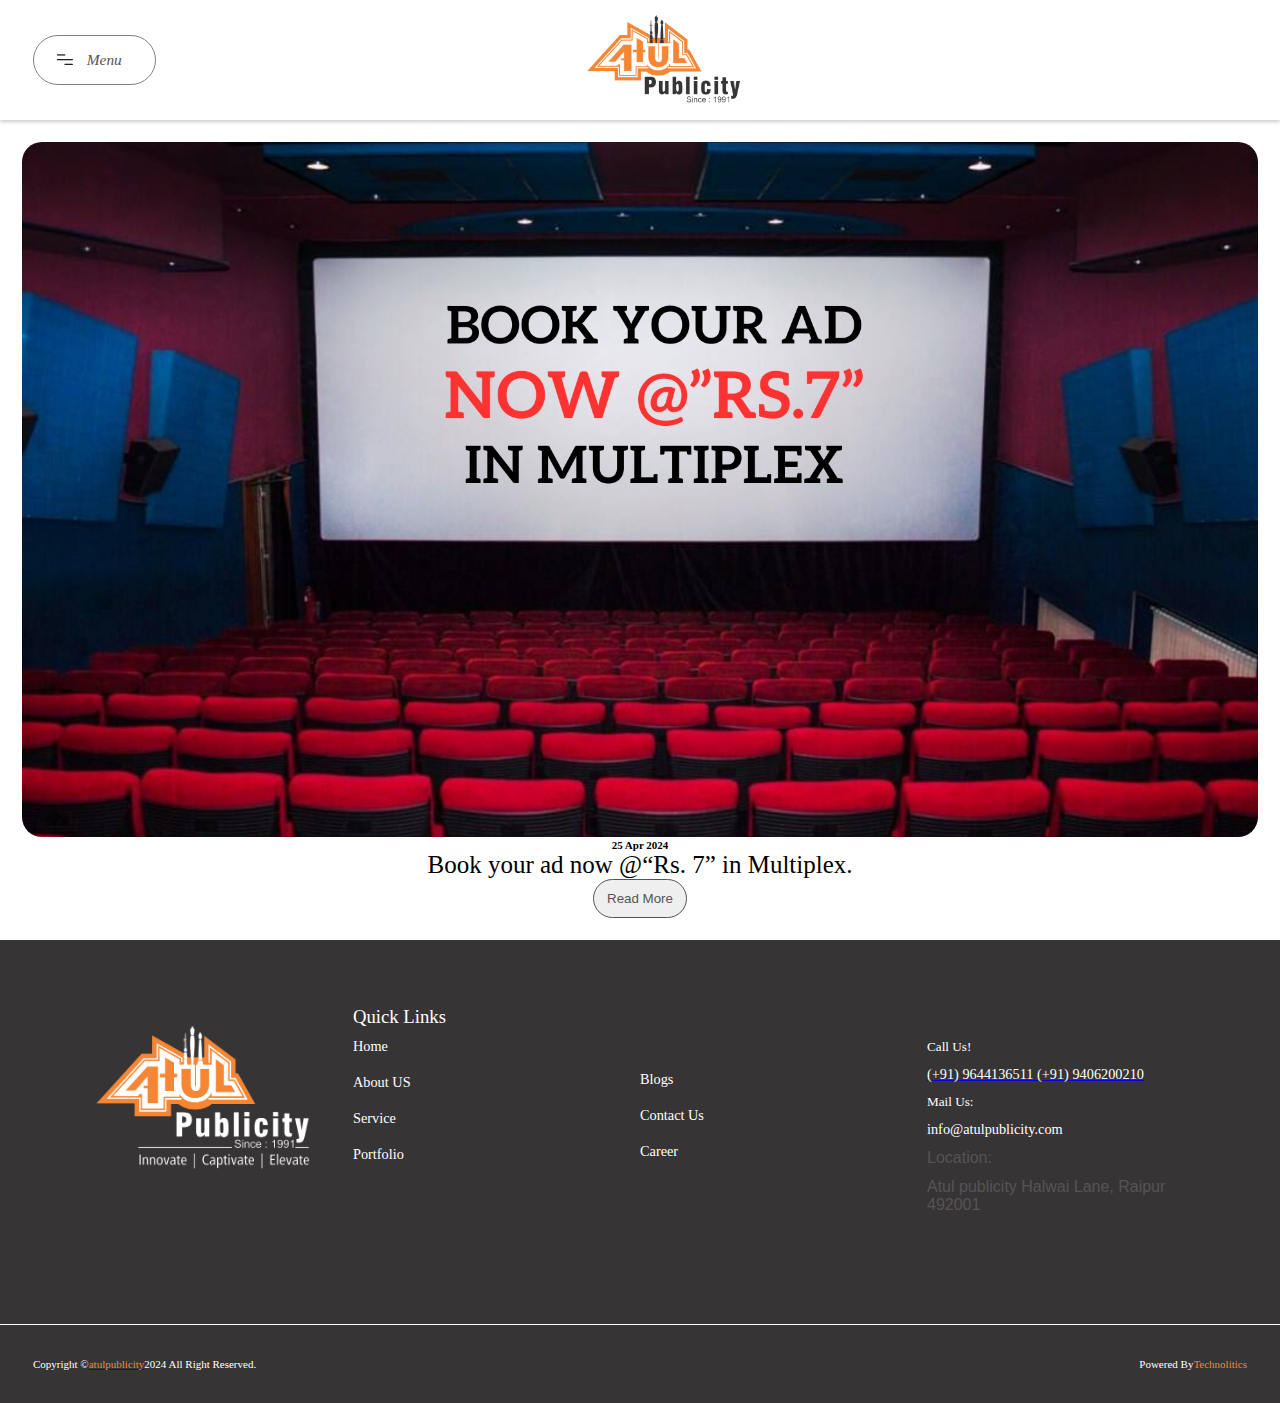
<file: blog.html>
<!DOCTYPE html>
<html lang="en">
<head>
    <meta charset="UTF-8">
    <meta name="viewport" content="width=device-width, initial-scale=1.0">
    <title>Document</title>
    <link rel="stylesheet" href="explore.css">
    <link rel="stylesheet" href="style.css">
</head>
<body>
    <!-- blog-part open  -->

      <!-- navbar open -->
      <div id="navbar-part">
        <section class="nav">
            <div class="navbar">
                <div class="menu">
                    <img src="hamburger (menu).png" alt="">
                    <a href="menu.html"><button>Menu</button></a>
                </div>
                <img src="logo(atulpublicity).png" alt="" class="image1">
                <div class="icon1">
                    <ul>
                        <li><i class="fa-brands fa-facebook-f"></i></li>
                        <li><i class="fa-brands fa-instagram"></i></li>
                        <li><i class="fa-brands fa-twitter"></i></li>
                        <li><i class="fa-brands fa-whatsapp"></i></li>
                    </ul>
                </div>
            </div>
        </section>

    </div>
    <!-- navbar open -->
    <section>
        <div class="grid-blog" id="blog-container">
            <div class="item-blog" >
              <a href=""><img src="multiplex(blog).jpg" alt=""></a> 
              <h4>25 Apr 2024</h4>
              <p>Book your ad now @“Rs. 7” in Multiplex.
            </p>
            <button class="blog-btn">Read More</button>
            </div>
        </div>
    </section>

    <!-- footer section start -->
<div id="footer-part"></div>
<!-- footer section end -->
    <!-- blog-part close -->



    <script src="js files/homeservices.js"></script>
    <script src="js files/config.js"></script>
    <script src="js files/function.js"></script>
    <script src="js files/footer.js"></script>
</body>
</html>
</file>
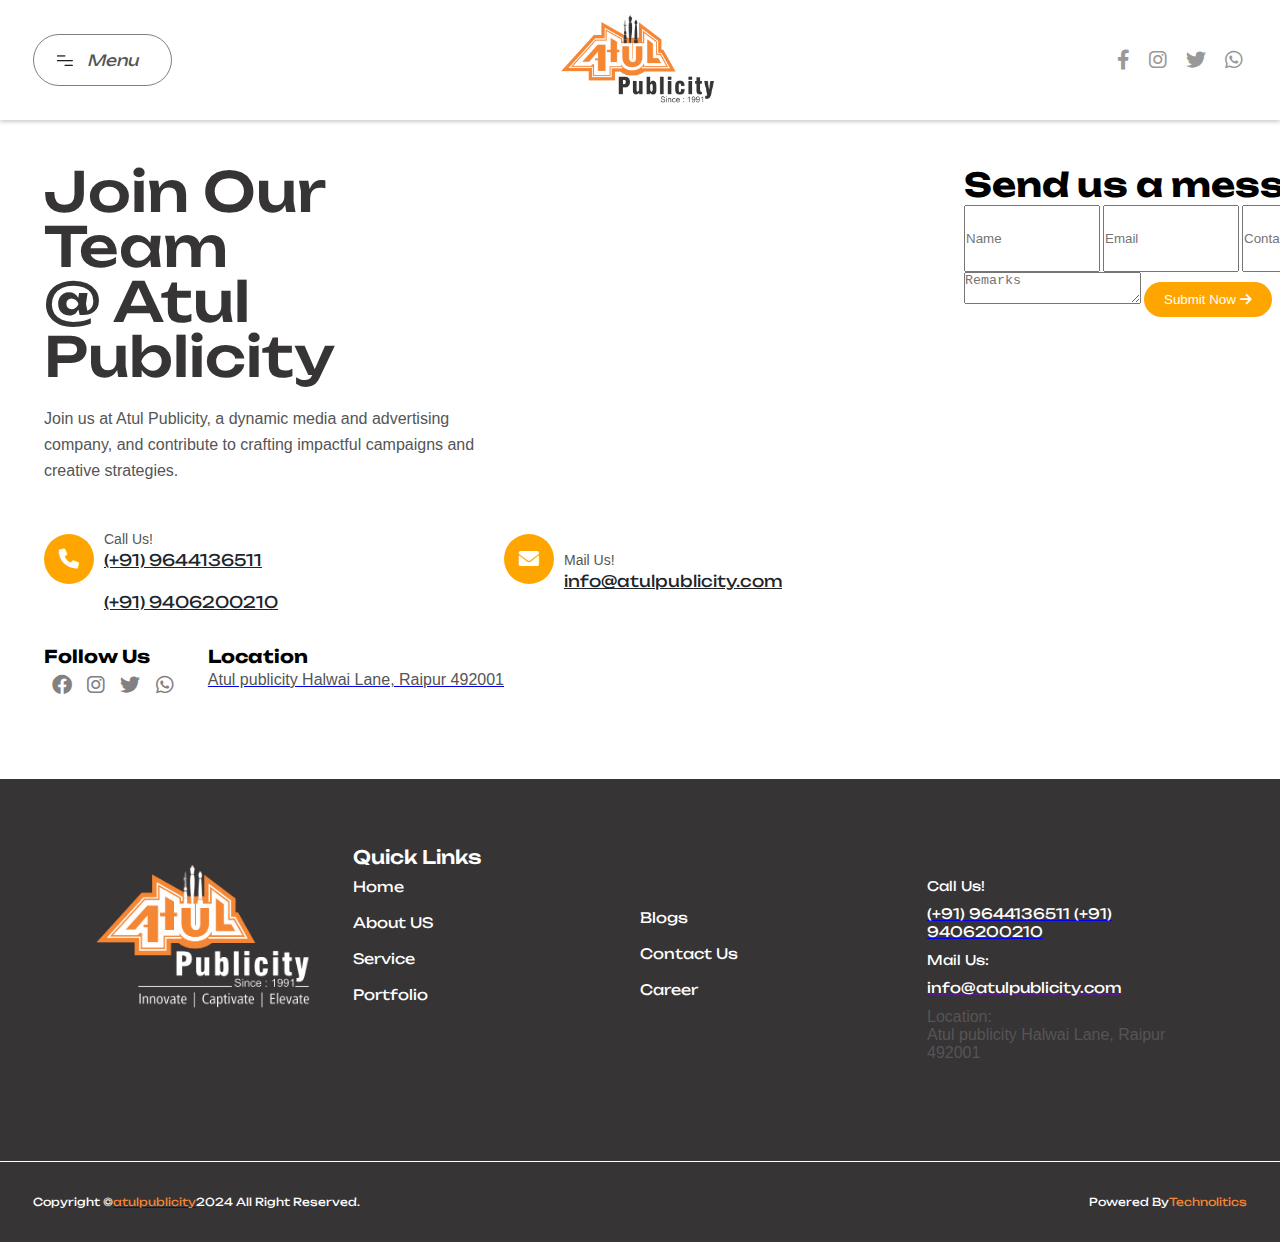
<file: career.html>
<!DOCTYPE html>
<html lang="en">

<head>
    <meta charset="UTF-8">
    <meta name="viewport" content="width=device-width, initial-scale=1.0">
    <title>Document</title>
    <link rel="stylesheet" href="style.css">
    <link rel="stylesheet" href="explore.css">
    <link href="https://cdnjs.cloudflare.com/ajax/libs/font-awesome/6.0.0-beta3/css/all.min.css" rel="stylesheet" />
    <link href="https://fonts.googleapis.com/css2?family=Unbounded:wght@400;700&display=swap" rel="stylesheet">
</head>

<body>
    <!-- navbar open -->
    <div id="navbar-part">
        <section class="nav">
            <div class="navbar">
                <div class="menu">
                    <img src="hamburger (menu).png" alt="">
                    <a href="menu.html"><button>Menu</button></a>
                </div>
                <img src="logo(atulpublicity).png" alt="" class="image1">
                <div class="icon1">
                    <ul>
                        <li><i class="fa-brands fa-facebook-f"></i></li>
                        <li><i class="fa-brands fa-instagram"></i></li>
                        <li><i class="fa-brands fa-twitter"></i></li>
                        <li><i class="fa-brands fa-whatsapp"></i></li>
                    </ul>
                </div>
            </div>
        </section>
    </div>
    <!-- navbar close -->
    <div class="mainbody-submit">
    <section class="contact__area pt-50 pb-50">
        <div class="container">
            <div class="contact__wrapper">
                <!-- Contact Details Component -->
                <div id="contact-details">
                    <div class="contact__left">
                        <h1 class="sec-title-2 cxu-words ">Join Our Team <br> @ Atul Publicity</h1>
                        <p class="cxu-lines">Join us at Atul Publicity, a dynamic media and advertising company, and contribute to crafting impactful campaigns and creative strategies.</p>
                        <div class="box-wrapper cxu-fade" data-ease="back">
                            <div class="icon-box">
                                <div class="icon">
                                    <i class="fa-solid fa-phone"></i>
                                </div>
                                <div class="text">
                                    <p>Call Us!</p>
                                    <a href="tel:9644136511">(+91) 9644136511</a>
                                    <br>
                                    <a href="tel:9406200210">(+91) 9406200210</a>
                                </div>
                            </div>
                            <div class="icon-box">
                                <div class="icon">
                                    <i class="fa-solid fa-envelope"></i>
                                </div>
                                <div class="text">
                                    <p>Mail Us!</p>
                                    <a href="mailto:info@atulpublicity.com">info@atulpublicity.com</a>
                                </div>
                            </div>
                        </div>
                        <div class="box-wrapper-2 cxu-fade" data-ease="back">
                            <div class="social-share">
                                <div class="title">Follow Us</div>
                                <ul class="social-media hover-1">
                                    <li>
                                        <a target="_blank"
                                            href="https://www.facebook.com/profile.php?id=100063696824965&amp;mibextid=LQQJ4d"><i
                                                class="fa-brands fa-facebook"></i></a>
                                    </li>
                                    <li>
                                        <a target="_blank" href="https://www.instagram.com/atulpublicity_rpr"><i
                                                class="fa-brands fa-instagram"></i></a>
                                    </li>
                                    <li>
                                        <a target="_blank" href="https://www.twitter.com/atulpublicity"><i
                                                class="fa-brands fa-twitter"></i></a>
                                    </li>
                                    <li>
                                        <a target="_blank" href="https://wa.me/qr/LBLPKBW2OERFJ1"><i
                                                class="fa-brands fa-whatsapp"></i></a>
                                    </li>
                                </ul>
                            </div>
                            <div class="location">
                                <div class="title">Location</div>
                                <a href="https://www.google.com/maps/place/Atul+Publicity/@21.2389552,81.6328809,17z/data=!3m1!4b1!4m6!3m5!1s0x3a28dd8afee0ec95:0xe90174beede30f73!8m2!3d21.2389502!4d81.6354612!16s%2Fg%2F11h71hgpkb?entry=ttu"
                                    target="_blank">
                                    <p>Atul publicity Halwai Lane, Raipur 492001</p>
                                </a>
                            </div>
                        </div>



                    </div>
                </div>
                <div class="contact__right cxu-fade" data-ease="back"
                    style="translate: none; rotate: none; scale: none; transform: translate(0px, 0px); opacity: 1;">
                    <div class="contact__form">
                        <h3 class="title">Send us a message</h3>
                        <div id="contact-form">
                            <form action="#" onsubmit="onSubmit(event)">
                                <input type="text" placeholder="Name" name="strings.stringOne" required="true">
                                <input type="email" placeholder="Email" name="email">
                                <input type="tel" placeholder="Contact Number" name="strings.stringTwo" required="true">
                                <textarea placeholder="Remarks" name="remarks"></textarea>
                                <button type="submit" id="contact-form-button" class="submit cxu-btn-primary">
                                    Submit Now <i class="fa-solid fa-arrow-right"></i>
                                </button>
                            </form>
                        </div>
                    </div>
                </div>
            </div>
        </div>
    </section>
</div> 
<!-- footer section start -->
<div id="footer-part"></div>
<!-- footer section end -->
<script src="js files/footer.js"></script>
</body>

</html>
</file>
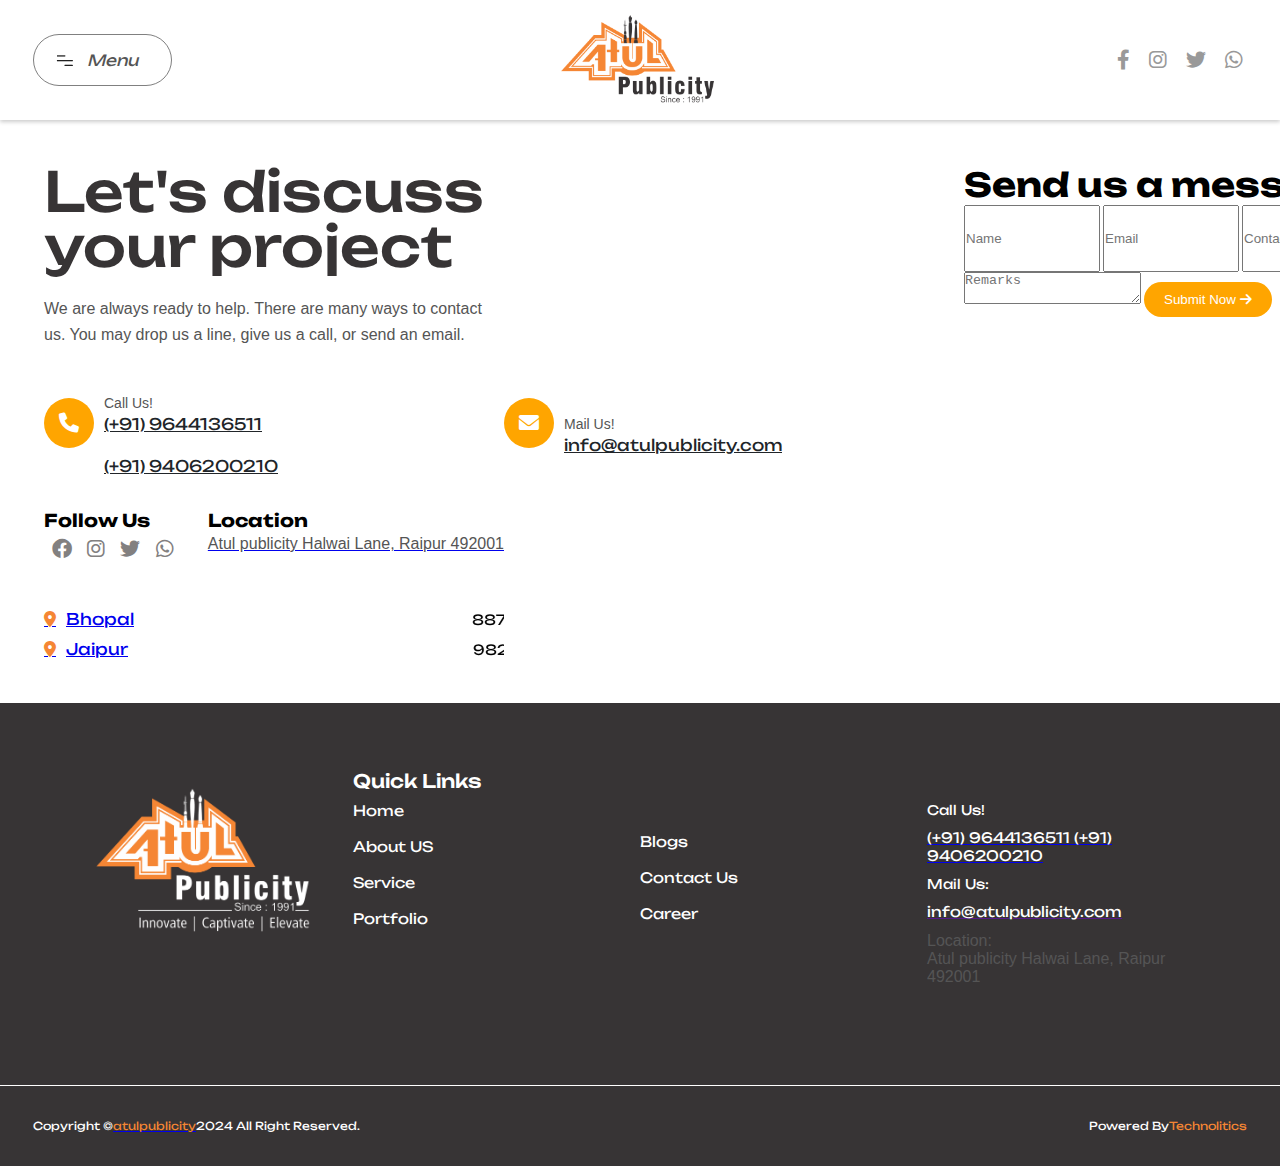
<file: submit.html>
<!DOCTYPE html>
<html lang="en">

<head>
    <meta charset="UTF-8">
    <meta name="viewport" content="width=device-width, initial-scale=1.0">
    <title>Document</title>
    <link rel="stylesheet" href="style.css">
    <link rel="stylesheet" href="explore.css">
    <link href="https://cdnjs.cloudflare.com/ajax/libs/font-awesome/6.0.0-beta3/css/all.min.css" rel="stylesheet" />
    <link href="https://fonts.googleapis.com/css2?family=Unbounded:wght@400;700&display=swap" rel="stylesheet">
</head>

<body>
    <!-- navbar open -->
    <div id="navbar-part">
        <section class="nav">
            <div class="navbar">
                <div class="menu">
                    <img src="hamburger (menu).png" alt="">
                    <a href="menu.html"><button>Menu</button></a>
                </div>
                <img src="logo(atulpublicity).png" alt="" class="image1">
                <div class="icon1">
                    <ul>
                        <li><i class="fa-brands fa-facebook-f"></i></li>
                        <li><i class="fa-brands fa-instagram"></i></li>
                        <li><i class="fa-brands fa-twitter"></i></li>
                        <li><i class="fa-brands fa-whatsapp"></i></li>
                    </ul>
                </div>
            </div>
        </section>
    </div>
    <!-- navbar close -->
    <div class="mainbody-submit">
    <section class="contact__area pt-50 pb-50">
        <div class="container">
            <div class="contact__wrapper">
                <!-- Contact Details Component -->
                <div id="contact-details">
                    <div class="contact__left">
                        <h1 class="sec-title-2 cxu-words ">Let's discuss <br> your project</h1>
                        <p class="cxu-lines">We are always ready to help. There are many ways to contact us. You may
                            drop us a
                            line, give us a call,
                            or send an email.</p>
                        <div class="box-wrapper cxu-fade" data-ease="back">
                            <div class="icon-box">
                                <div class="icon">
                                    <i class="fa-solid fa-phone"></i>
                                </div>
                                <div class="text">
                                    <p>Call Us!</p>
                                    <a href="tel:9644136511">(+91) 9644136511</a>
                                    <br>
                                    <a href="tel:9406200210">(+91) 9406200210</a>
                                </div>
                            </div>
                            <div class="icon-box">
                                <div class="icon">
                                    <i class="fa-solid fa-envelope"></i>
                                </div>
                                <div class="text">
                                    <p>Mail Us!</p>
                                    <a href="mailto:info@atulpublicity.com">info@atulpublicity.com</a>
                                </div>
                            </div>
                        </div>
                        <div class="box-wrapper-2 cxu-fade" data-ease="back">
                            <div class="social-share">
                                <div class="title">Follow Us</div>
                                <ul class="social-media hover-1">
                                    <li>
                                        <a target="_blank"
                                            href="https://www.facebook.com/profile.php?id=100063696824965&amp;mibextid=LQQJ4d"><i
                                                class="fa-brands fa-facebook"></i></a>
                                    </li>
                                    <li>
                                        <a target="_blank" href="https://www.instagram.com/atulpublicity_rpr"><i
                                                class="fa-brands fa-instagram"></i></a>
                                    </li>
                                    <li>
                                        <a target="_blank" href="https://www.twitter.com/atulpublicity"><i
                                                class="fa-brands fa-twitter"></i></a>
                                    </li>
                                    <li>
                                        <a target="_blank" href="https://wa.me/qr/LBLPKBW2OERFJ1"><i
                                                class="fa-brands fa-whatsapp"></i></a>
                                    </li>
                                </ul>
                            </div>
                            <div class="location">
                                <div class="title">Location</div>
                                <a href="https://www.google.com/maps/place/Atul+Publicity/@21.2389552,81.6328809,17z/data=!3m1!4b1!4m6!3m5!1s0x3a28dd8afee0ec95:0xe90174beede30f73!8m2!3d21.2389502!4d81.6354612!16s%2Fg%2F11h71hgpkb?entry=ttu"
                                    target="_blank">
                                    <p>Atul publicity Halwai Lane, Raipur 492001</p>
                                </a>
                            </div>
                        </div>


                        <div style="width:100%;margin-top:10px;display:flex;align-items:center;">
                            <a href="#" style="margin-right:15px;font-size:16px;display:flex;align-items:center;">
                                <i class="fa-solid fa-location-dot" style="margin-right:10px;color:#f58634;"></i>
                                Bhopal
                            </a>
                            <marquee style="font-size:14px;">
                                8879805178 🔶
                                atulpublicitybpl@gmail.com 🔶
                                Kamdhenu Complex, 196, Narmadapuram Rd, Near DB City, Near Surendra Vilas, Zone-I,
                                Maharana Pratap Nagar, Bhopal, Madhya Pradesh 462011 🔶
                            </marquee>
                        </div>

                        <div style="width:100%;margin-top:10px;display:flex;align-items:center;">
                            <a href="#" style="margin-right:15px;font-size:16px;display:flex;align-items:center;">
                                <i class="fa-solid fa-location-dot" style="margin-right:10px;color:#f58634;"></i>
                                Jaipur
                            </a>
                            <marquee style="font-size:14px;">
                                9829057426 🔶
                                atulpubjaipur@gmail.com 🔶
                                E-16, Gokhle Marg, Panch Batti, C Scheme, Ashok Nagar, Jaipur, Rajasthan 302001 🔶
                            </marquee>
                        </div>


                    </div>
                </div>
                <div class="contact__right cxu-fade" data-ease="back"
                    style="translate: none; rotate: none; scale: none; transform: translate(0px, 0px); opacity: 1;">
                    <div class="contact__form">
                        <h3 class="title">Send us a message</h3>
                        <div id="contact-form">
                            <form action="#" onsubmit="onSubmit(event)">
                                <input type="text" placeholder="Name" name="strings.stringOne" required="true">
                                <input type="email" placeholder="Email" name="email">
                                <input type="tel" placeholder="Contact Number" name="strings.stringTwo" required="true">
                                <textarea placeholder="Remarks" name="remarks"></textarea>
                                <button type="submit" id="contact-form-button" class="submit cxu-btn-primary">
                                    Submit Now <i class="fa-solid fa-arrow-right"></i>
                                </button>
                            </form>
                        </div>
                    </div>
                </div>
            </div>
        </div>
    </section>
</div> 
<!-- footer section start -->
<div id="footer-part"></div>
<!-- footer section end -->
<script src="js files/footer.js"></script>
</body>

</html>
</file>
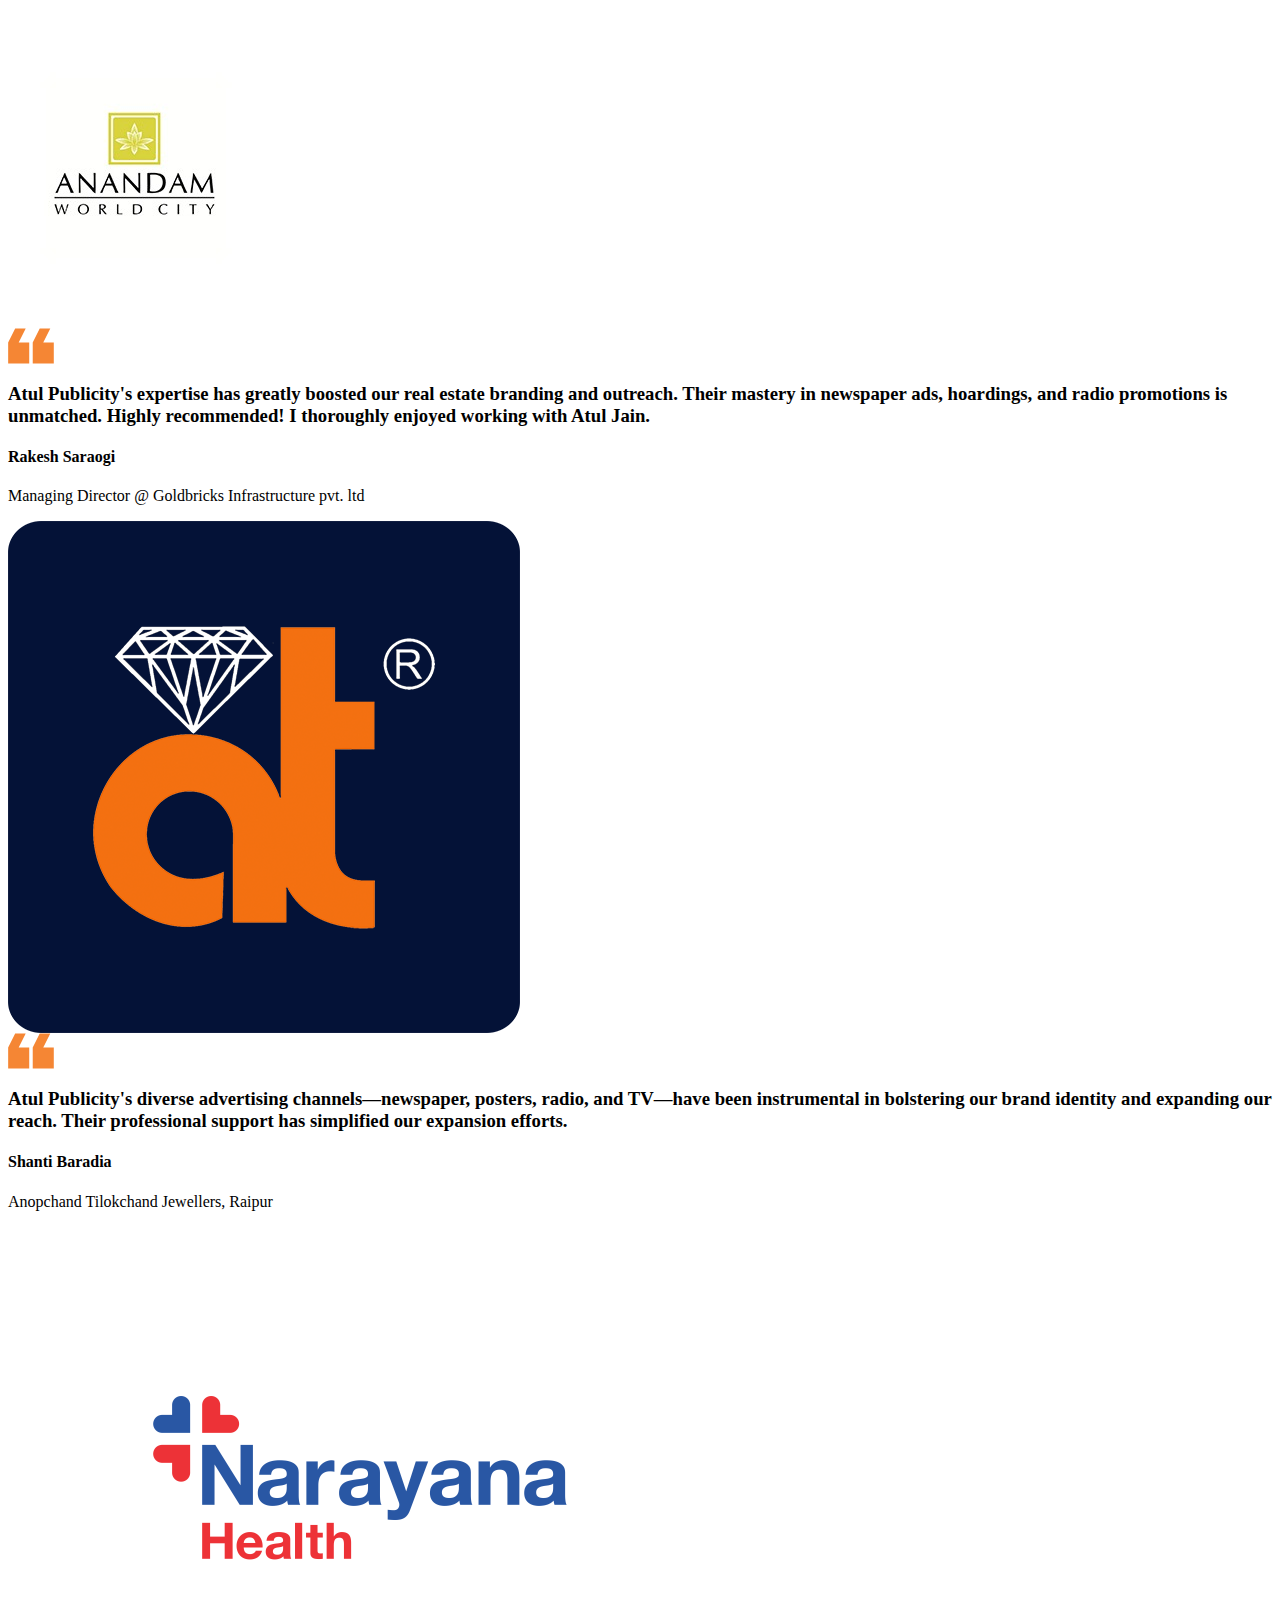
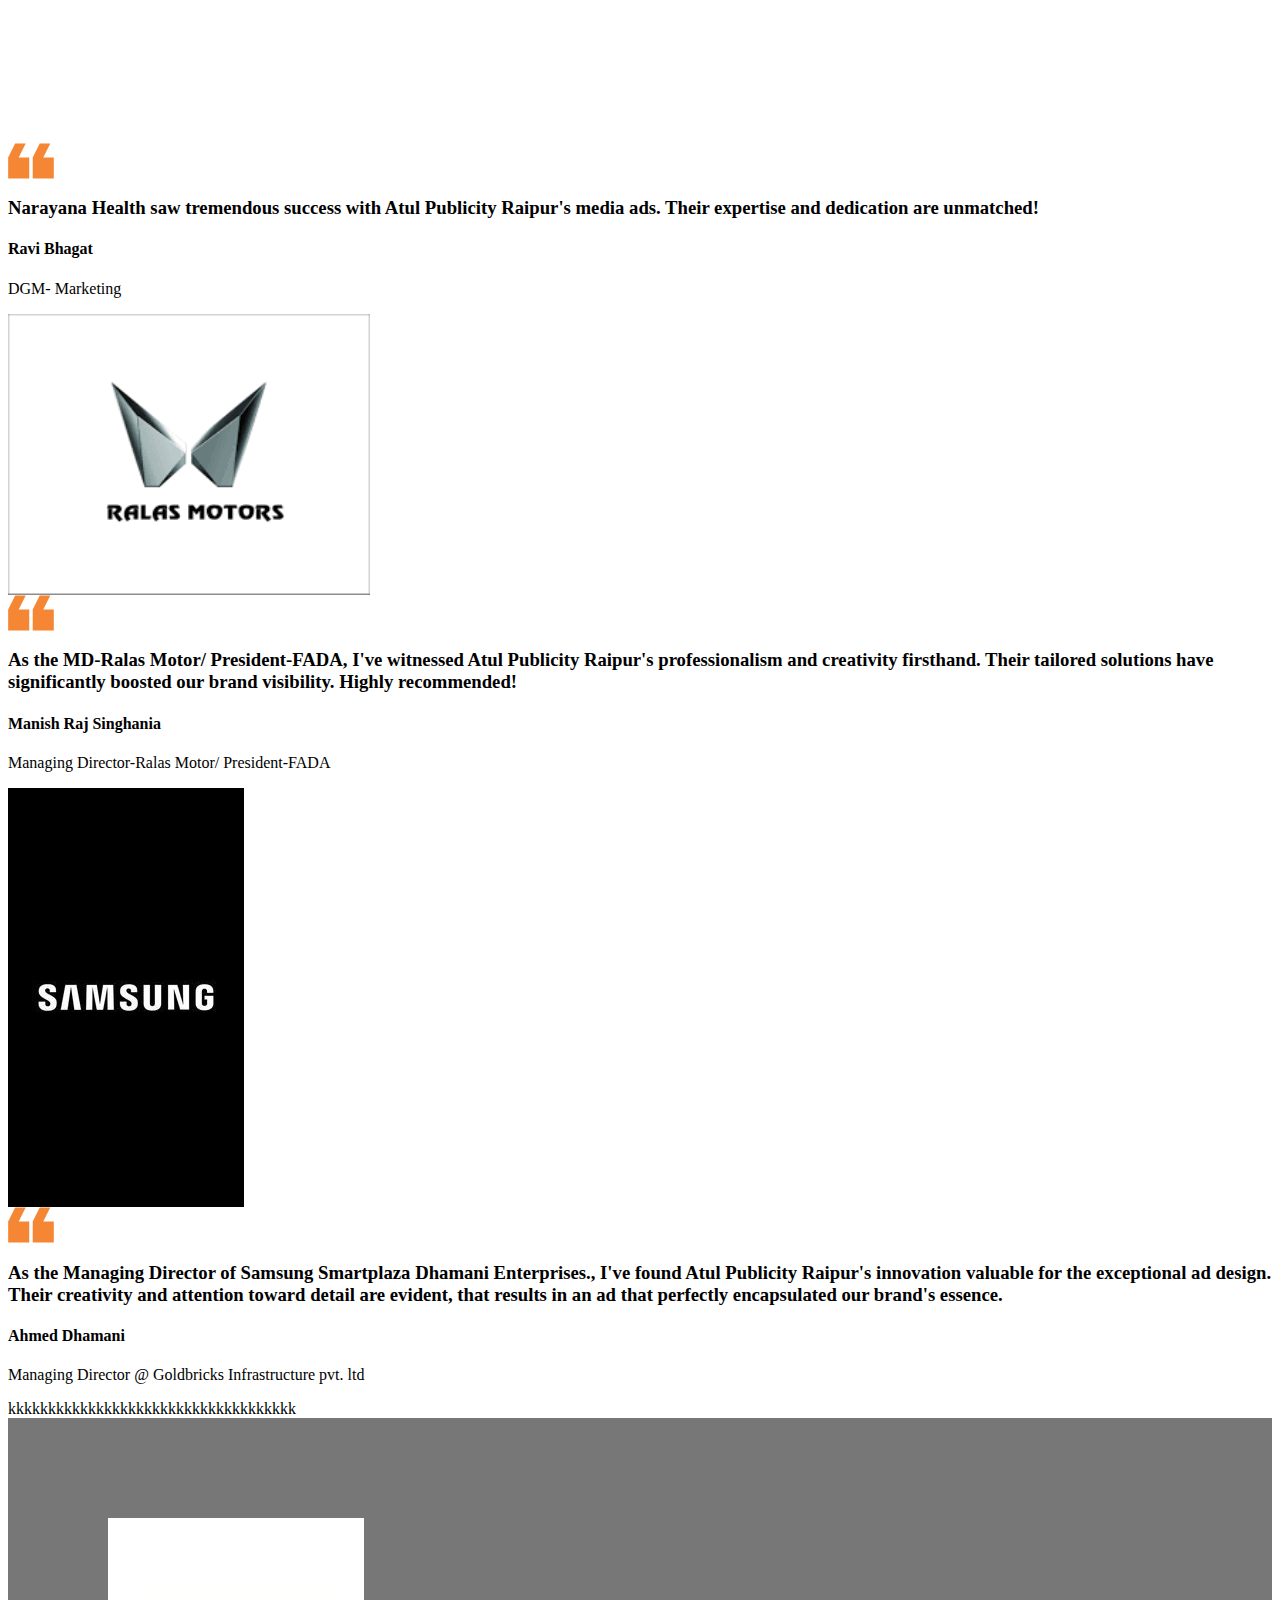
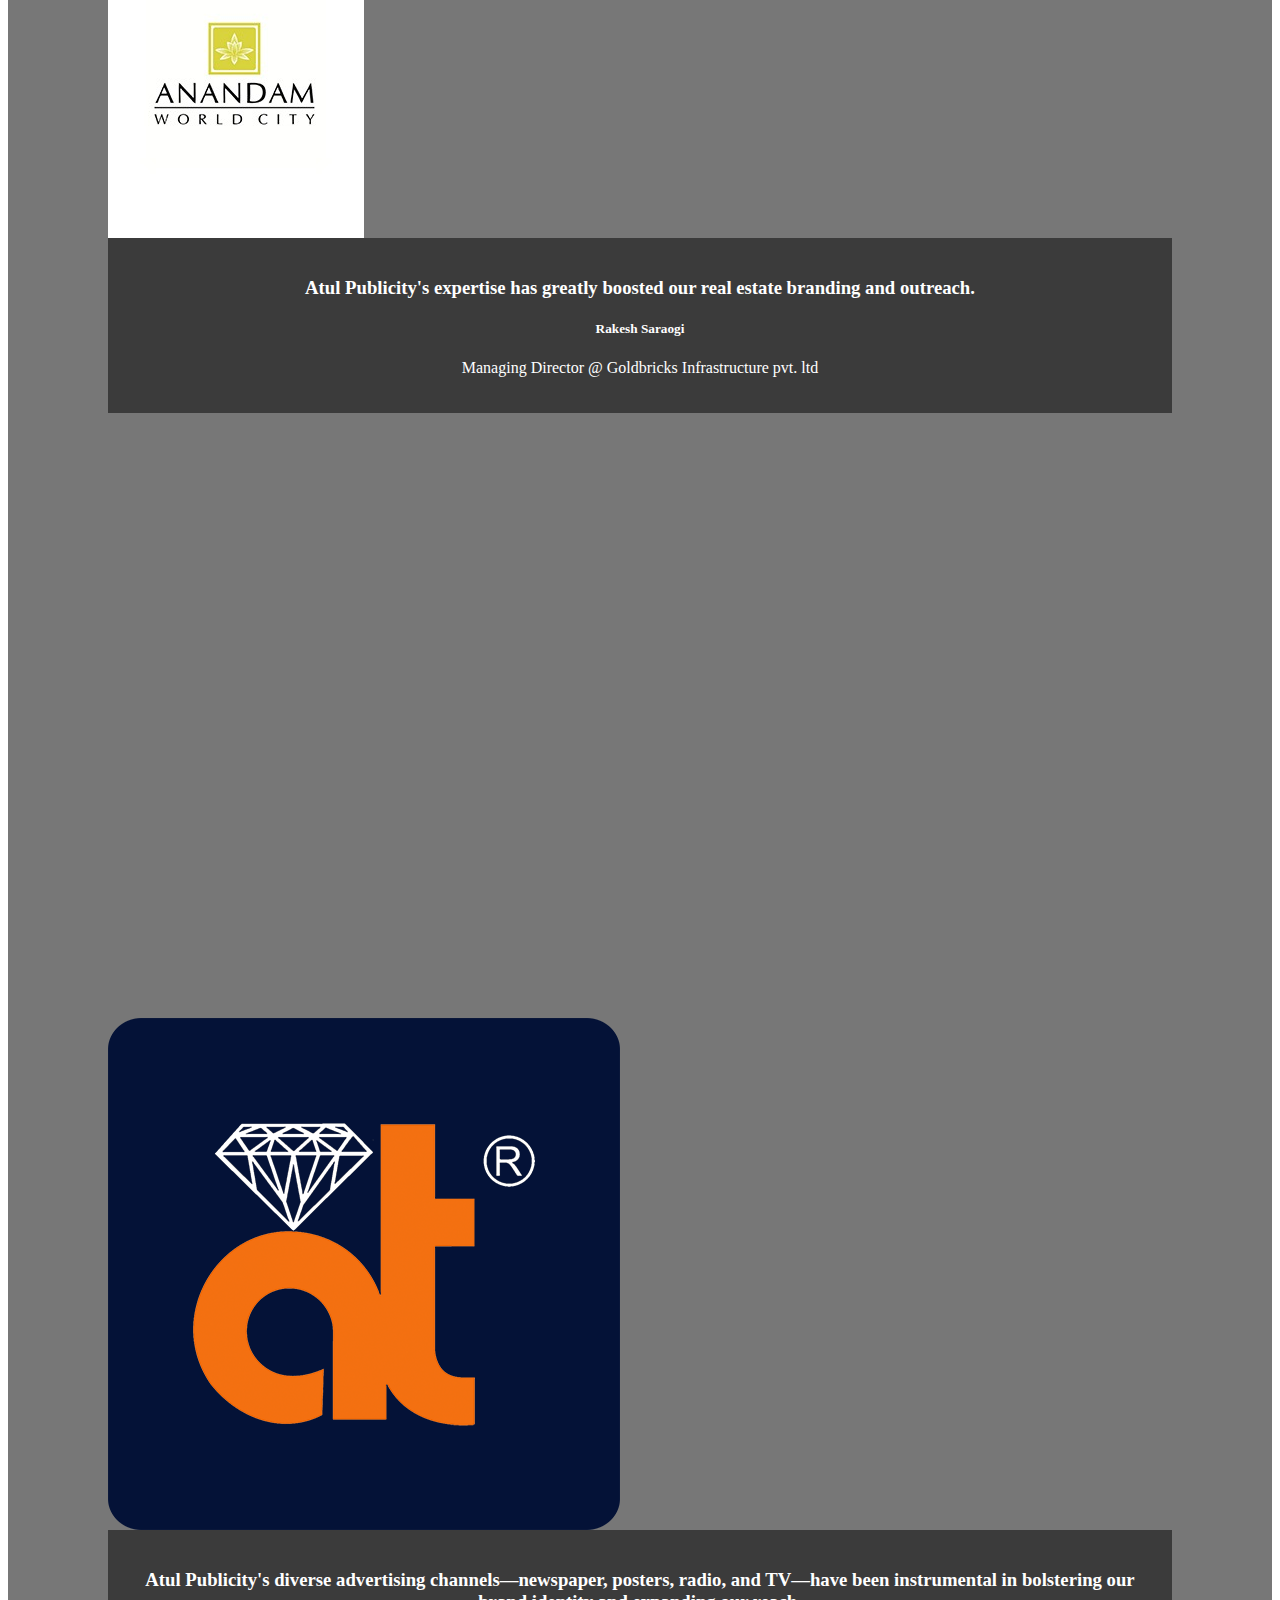
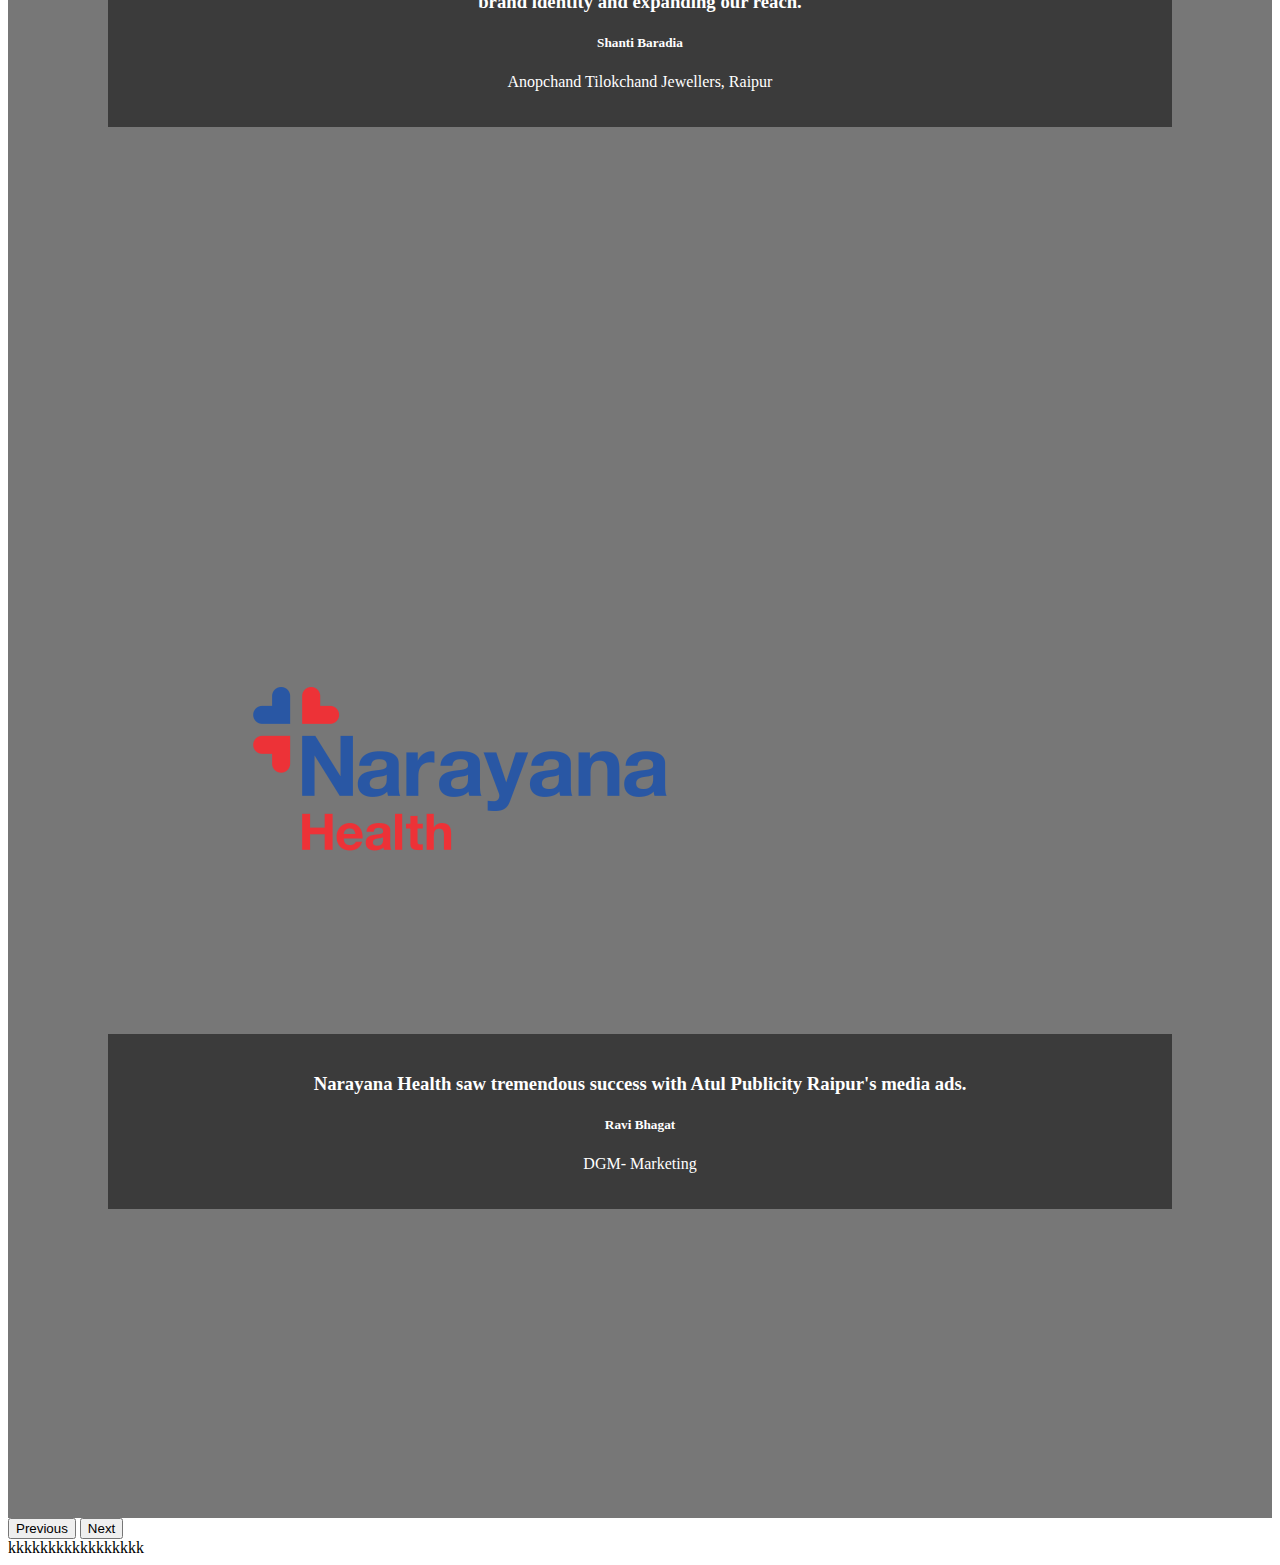
<file: Untitled-1.html>
<div>
            <div class="anandam" data-aos="fade-up">
                <div class="container">
                    <div class="orange-container">

                    </div>
                    <div class="tilted-container">
                        <img src="anamdam.jpeg" alt="" id="image5">
                    </div>
                </div>

                <div class="rakesh">
                    <img src="quote-2.svg" alt="">
                    <h3>Atul Publicity's expertise has greatly boosted our real estate branding and outreach. Their
                        mastery
                        in newspaper ads, hoardings, and radio promotions is unmatched. Highly recommended! I thoroughly
                        enjoyed working with Atul Jain.</h3>

                    <h4>Rakesh Saraogi</h4>
                    <p>Managing Director @ Goldbricks Infrastructure pvt. ltd</p>
                </div>
            </div>
            <div class="anandam" data-aos="fade-up">
                <div class="container">
                    <div class="orange-container">

                    </div>
                    <div class="tilted-container">
                        <img src="dt.png" alt="" id="image5">
                    </div>
                </div>

                <div class="rakesh">
                    <img src="quote-2.svg" alt="">
                    <h3>Atul Publicity's diverse advertising channels—newspaper, posters, radio, and TV—have been
                        instrumental in bolstering our brand identity and expanding our reach. Their professional
                        support has simplified our expansion efforts.</h3>

                    <h4>Shanti Baradia</h4>
                    <p>Anopchand Tilokchand Jewellers, Raipur</p>
                </div>
            </div>
            <div class="anandam" data-aos="fade-up">
                <div class="container">
                    <div class="orange-container">

                    </div>
                    <div class="tilted-container">
                        <img src="narayan.png" alt="" id="image5">
                    </div>
                </div>

                <div class="rakesh">
                    <img src="quote-2.svg" alt="">
                    <h3>Narayana Health saw tremendous success with Atul Publicity Raipur's media ads. Their expertise
                        and dedication are unmatched!</h3>

                    <h4>Ravi Bhagat </h4>
                    <p>DGM- Marketing</p>
                </div>
            </div>
            <div class="anandam" data-aos="fade-up">
                <div class="container">
                    <div class="orange-container">

                    </div>
                    <div class="tilted-container">
                        <img src="motors.png" alt="" id="image5">
                    </div>
                </div>

                <div class="rakesh">
                    <img src="quote-2.svg" alt="">
                    <h3>As the MD-Ralas Motor/ President-FADA, I've witnessed Atul Publicity Raipur's professionalism
                        and creativity firsthand. Their tailored solutions have significantly boosted our brand
                        visibility. Highly recommended!</h3>

                    <h4>Manish Raj Singhania</h4>
                    <p>Managing Director-Ralas Motor/ President-FADA</p>
                </div>
            </div>
            <div class="anandam" data-aos="fade-up">
                <div class="container">
                    <div class="orange-container">

                    </div>
                    <div class="tilted-container">
                        <img src="samsung.jpg" alt="" id="image5">
                    </div>
                </div>

                <div class="rakesh">
                    <img src="quote-2.svg" alt="">
                    <h3>As the Managing Director of Samsung Smartplaza Dhamani Enterprises., I've found Atul Publicity
                        Raipur's innovation valuable for the exceptional ad design. Their creativity and attention
                        toward detail are evident, that results in an ad that perfectly encapsulated our brand's
                        essence. </h3>

                    <h4>Ahmed Dhamani</h4>
                    <p>Managing Director @ Goldbricks Infrastructure pvt. ltd</p>
                </div>
            </div>
        </div>






        kkkkkkkkkkkkkkkkkkkkkkkkkkkkkkkkkkkk


        <style>
            /* Custom styles for this template */
            .carousel-item {
              height: 100vh;
              min-height: 300px;
              background: #777;
              color: #fff;
              padding: 100px;
            }
            .carousel-caption {
              text-align: center;
              background: rgba(0, 0, 0, 0.5);
              padding: 20px;
            }
          </style>
        </head>
        <body>
        
        <div id="carouselExampleControls" class="carousel slide" data-bs-ride="carousel">
          <div class="carousel-inner">
            <div class="carousel-item active">
              <img src="anamdam.jpeg" class="d-block w-100" alt="...">
              <div class="carousel-caption">
                <h3>Atul Publicity's expertise has greatly boosted our real estate branding and outreach.</h3>
                <h5>Rakesh Saraogi</h5>
                <p>Managing Director @ Goldbricks Infrastructure pvt. ltd</p>
              </div>
            </div>
            <div class="carousel-item">
              <img src="dt.png" class="d-block w-100" alt="...">
              <div class="carousel-caption">
                <h3>Atul Publicity's diverse advertising channels—newspaper, posters, radio, and TV—have been instrumental in bolstering our brand identity and expanding our reach.</h3>
                <h5>Shanti Baradia</h5>
                <p>Anopchand Tilokchand Jewellers, Raipur</p>
              </div>
            </div>
            <div class="carousel-item">
              <img src="narayan.png" class="d-block w-100" alt="...">
              <div class="carousel-caption">
                <h3>Narayana Health saw tremendous success with Atul Publicity Raipur's media ads.</h3>
                <h5>Ravi Bhagat</h5>
                <p>DGM- Marketing</p>
              </div>
            </div>
            <!-- Add more carousel items as needed -->
          </div>
          <button class="carousel-control-prev" type="button" data-bs-target="#carouselExampleControls" data-bs-slide="prev">
            <span class="carousel-control-prev-icon" aria-hidden="true"></span>
            <span class="visually-hidden">Previous</span>
          </button>
          <button class="carousel-control-next" type="button" data-bs-target="#carouselExampleControls" data-bs-slide="next">
            <span class="carousel-control-next-icon" aria-hidden="true"></span>
            <span class="visually-hidden">Next</span>
          </button>
        </div>
        
        
        
        </body>
        </html>
        
        
                kkkkkkkkkkkkkkkkk
</file>
<file: explore.css>
* {
    margin: 0;
    padding: 0;
  }
  html {
    /* font-size: 11px; */
  }
  .mainbody-submit{
    width: 85%;
  }
  body {
    overflow-x: hidden;
    /* display: flex; */
    /* justify-content: center; */
    font-family: "Unbounded";
  }
.mv{
    font-size: 2rem;
}
.portfolio {
    background-color: #FFFFFF;
    text-align: center;
    padding-bottom: 15rem;
}
.news h3, .radio h3, .award h3 {
    font-size: 2.5rem;
    color: #373435;
}


/* submit sec  */

.container{
    display: flex;
    padding: 4rem;
}
.contact__wrapper{
    display: flex;
    width: 100%;
}
.contact__left{
    flex: 1;
    min-width: 50%;
}


.contact__wrapper {
    display: flex;
}

.contact__left {
    width: 50%;
    flex: 1;
}
.contact__left p{
    font-family: sans-serif;
    font-size: 16px;
    padding-top: 2rem;
    padding-bottom: 2rem;
    line-height: 26px;
    color: #555555;
}

.contact__right {
    width: 50%;
    flex: 1;
    padding: 0;
    margin: 0;
}

.contact__left h1 {
    font-size: 5rem;
    line-height: 55px;
    color: #373435;
    font-weight: 500;
}

.box-wrapper {
    display: flex;
}

.icon-box {
    display: flex;
    align-items: center;
}

.icon-box .icon {
    margin-right: 10px;
    background-color: orange;
    border-radius: 50%;
    color: #ffffff;
    width: 50px; 
    height: 50px; 
    display: flex;
    justify-content: center;
    align-items: center;    
    font-size: 20px;
    line-height: 30px;
}

.box-wrapper .text {
    display: flex;
    flex-direction: column;
}
.box-wrapper p{
    padding-bottom: 0;
    font-family: sans-serif;
    width: 500;
    font-size: 14px;
    line-height: 22px;
    color: #555555;
}
.box-wrapper a{
    color: #212529;
    padding-top: 0;
    font-size: 16px;
    /* line-height: 24px; */
    width: 400px;
    color: #212529
}
.box-wrapper-2{
    padding-top: 3rem;
    display: flex;
    padding-bottom: 3rem;
}
.box-wrapper-2 .title{
    font-size: 1.6rem;
}
.social-share{
    flex: 1;
    align-items: center;
    justify-content: center;
}
.social-share ul{
    list-style: none;
    /* margin: 1rem; */
    /* padding: 1rem; */
    display: flex;
}
.social-share ul li i {
    font-size: 20px; 
    color: #828080;
     margin: 0.7rem;

}

.location p{
    padding: 0;
    color: #555555;
    font-size: 16px;
    font-family: sans-serif;

}  

.title {
    font-weight: bold;
    margin-right: 10px; /* Adjust margin as needed */
}


.contact__right{
    flex: 1;
    min-width: 50%;

}
.contact__right .title {
    font-size: 3rem;
}

#contact-form-button {
    background-color: orange;
    width: auto; /* Adjust width as needed */
    padding: 10px 20px; /* Adjust padding as needed */
    border: none;
    border-radius: 3rem;
    color: white;
}
input{
    width: 12rem;
    height: 7vh;
    flex-direction: column;
}

#contact-form-button:hover {
    background-color: #ff9933; /* Darker shade of orange on hover */
}
/* submit sec  */





/* ------print media open--------- */


.portfolio-detail h1{
  font-size: 5rem;
  padding: 6rem;
  padding-bottom: 0;
  font-family: "Unbounded";
}
/* masonry layout open  */
.masonry-layout {
    padding: 6rem;
    columns: 3 200px;
    column-gap: 30px;
    margin: 0 auto;
  }
  
  
  .masonry-layout figure img {
    max-width: 100%;
    display: block;
    cursor: pointer;
    margin-bottom: 30px;
  }

/* masonry layout close  */
  /* -----modal open----- */
dialog {
  width: 60%;
  height: 75%;
  margin: auto;
  background-color: transparent;
  border: 1px solid transparent;
  animation: fade-out 0.3s ease-out;
}

dialog:-internal-dialog-in-top-layer::backdrop {
  position: fixed;
  inset: 0px;
  background: rgb(0, 0, 0, 0.8) !important;
}
.app-modal-content {
  position: relative;
  width: 100%;
  height: calc(100% - 30px);
  margin-top: 30px;
  margin-left: auto;
  margin-right: auto;
}


@media (max-width: 767px) {
  dialog {
    width: 90%;
  }
  .portfolio-image-modal {
    height: auto;
  }
}
.app-modal-content {
  position: relative;
}

.button-container {
  position: absolute;
  /* top: 50%; */
  bottom: 50%;
  left: 50%;
  transform: translateX(-50%);
  right: 50;
  display: flex;
  justify-content: space-between;
  align-items: center;
  
}

.prev{
  margin-right: 20rem;
  background-color: transparent;
  border: none;
  cursor: pointer;
  font-size: 10rem;
  align-items: center;
  color: #FFFFFF;
}
.next
 {
  margin-left: 20rem;
  background-color: transparent;
  border: none;
  cursor: pointer;
  font-size: 10rem;
  align-items: center;
  color: #FFFFFF;
}
.close-btn{
  font-size: 4rem;

}

.prev:hover,
.next:hover
 {
  color: #999; /* Adjust the hover color as needed */
}



/* Animation keyframes */

@keyframes fade-in {
  0% {
    opacity: 0;
    transform: scaleY(0);
    display: none;
  }

  100% {
    opacity: 1;
    transform: scaleY(1);
    display: block;
  }
}

@keyframes fade-out {
  0% {
    opacity: 1;
    transform: scaleY(1);
    display: block;
  }

  100% {
    opacity: 0;
    transform: scaleY(0);
    display: none;
  }
}

@keyframes backdrop-fade-in {
  0% {
    background-color: rgb(0 0 0 / 0%);
  }

  100% {
    background-color: rgb(0 0 0 / 25%);
  }
}
  /* -----modal close----- */


/* ------print media close--------- */

/* -------blog page css style ------- */
.grid-blog {
  display: flex;
  grid-template-columns: repeat(3, 1fr); 
  grid-gap: 5px; 
  padding: 2rem;
}

.item-blog {
  /* background-color: #ddd;  */
  /* padding: 20px; */
  text-align: center; 
}
.item-blog img{
  width: 100%;
  border-radius: 20px;
}
.item-blog button{
  /* background-color: #F58634; */
  color: #555555;
  border: solid 0.1px #555555;
  padding: 1.2rem;
  padding-top: 1rem;
  padding-bottom: 1rem;
  border-radius: 2rem ;
}
.item-blog p{
  font-family: "Unbounded";
  font-weight: 500;
  font-size: 25px;
}


/* -------blog page css style ------- */
</file>
<file: style.css>
*{
    margin: 0;
    padding: 0;
  }
  html {
    font-size: 11px;
  }
  
  /* .main-body-section{
    width: 95%;
  } */
  body {
    /* overflow-x: hidden; */
    /* display: flex; */
    /* justify-content: center; */
    font-family: "Unbounded";
  }
  /*  navbar open  */
  .nav{
    box-shadow: 0 2px 4px rgba(0, 0, 0, 0.2);
  }
.navbar{
    /* max-width: 100%; */
    padding: 3rem;
    height: 6vh;
    display: flex;
    align-items: center;
    justify-content: space-between;
    /* box-shadow: 0 2px 4px rgba(0, 0, 0, 0.2); */
    /* position: sticky; */
}
@media(max-width: 768px){
  .navbar{
    display: flex;
    align-items: center;
    /* justify-content: space-around; */
    /* box-shadow: 0 2px 4px rgba(0, 0, 0, 0.2); */
    /* position: sticky; */
}
}
@media (max-width: 900px){
    .menu{
        display: block;
        padding: 0;
    }
}
.menu{
    font-family: "Unbounded";
    border: solid 0.1px gray;
    padding: 0.4rem;
    border-radius: 3rem;
    padding-left: 2rem;
    padding-right: 2rem;
    
}
.menu button{
    font-family: "Unbounded";
    background-color: #FFFFFF;
    font-style: italic;
    border: none;
    color: #555555;
    font-size: 1.4rem;
    margin: 1rem;
}
.image1{
  max-width: 100%;
    height: 10vh;
}
@media(max-width: 768px){
  .image1{
    max-width: 100%;
      height: 100%;
  }
}
.icon1 ul{
    list-style: none;
    padding: 0;
    display: flex;
}
@media (max-width:990px){
    .icon1 ul{
        /* display: block; */
        display: none;
    }
}

.icon1 ul li {
    margin-left: 10px; 
}
.icon1 ul li i {
    font-size: 20px; 
    color: #999999;
    margin: 0.4rem;

}


/*  navbar close  */
/* Atul publicity open */
.hello{
    padding: 2rem;
    display: flex;
    background-image: url(bg\ image\ atulweb.png);
    /* background-image: url(../imgs/shape/pattern.png); */
}
@media (max-width: 768px){
    .hello{
        flex-direction: row;
        display: flex;
        padding: 0;
    }
}
.creative {
    
    flex: 1; 
    padding-top: 0;
}
@media (max-width: 600px) {
    .creative h1 {
        display: none; 
        padding-top: 0;

    }
}
.creative h3{
    font-size: 1.4rem;
    margin: 2rem;
}
.picture-left{
    display: none;
    margin-bottom: 4rem;
}
.picture-left .overlay-image{
    width: 100%;
    padding-top: 2rem;
}
.picture-left .front-image{
    width: 75%;
}
@media (max-width: 765px){
    .picture-left{
    display: block;
    /* padding: 10px; */
    /* padding-top: 0; */
    max-width: 100%; 
    height: auto;
    /* justify-content: center;
    align-items: center; */
    padding: 30px;
    }
    .picture-left .overlay-image{
        padding-bottom: -8rem;
        width: 80%;

    }
    .picture-left .front-image{
        width: 75%;
    }
}

.creative h1 {
    color: #373435;
    font-size: 6.5rem;
    font-weight: 600;
    margin: 2rem;
    margin-right: 13rem;
    padding-bottom: 1rem;
    padding-top: 1rem;
}
@media (max-width: 765px){
    .creative h1{
        display: none;
    }
}
.arrow p{
    font-size: 1.5rem; 
    margin-left: 3rem;
    color: #555555;
}
@media (max-width: 600px){
    .arrow p{
        margin-left: 1rem;
    }
}
.creative button {
    background-color: #F58634;
    color: white;
    border: solid 0.1px gray;
    padding: 1.5rem;
    border-radius: 3rem;
    font-size: 1.6rem;
    padding-left: 4rem;
    padding-right: 4rem;
    border: none;
    line-height: 3rem;
    font-weight: 500;
    margin: 2rem;
    font-family: "Unbounded";
    margin-left: 11rem;
}
@media (max-width: 600px){
    .creative button {
        margin-left: 7rem;
    }
}
.picture{
    position: relative; 
    flex: 1;
}
@media (max-width: 768px) {
    .picture {
        justify-content: center;
        align-items: center;
        /* padding: 30px; */
        display: none;
    }
}
.overlay-image{
    top: 0;
    left: 0;
    width: 90%;

}
@media (max-width: 1100px) {
    .overlay-image {
        /* position: static;  */
        width: 90%; 
        height: auto;
        /* top: 20rem; */
    }
    .front-image {
      max-width: 90%; 
  }

}
@media (max-width: 990px){
    
        .front-image {
            max-width: 85%; 
        }
        .overlay-image {
            max-width: 90%;
        }
    
}

.front-image{
    width: 90%;
    position: absolute; 
}
@media (max-width: 800px){
    .front-image{
        max-width: 100%; 
    }
}
@media (max-width:600){
    .overlay-image{
        width: 80%;
    }
}
@media (max-width: 1000px) {
    .picture .front-image {
        width: 100%; 
        height: auto; 
    }
}
.arrow{
    display: flex;
}

/* Animation  */
@keyframes downMove {
    0% {
        transform: translateY(0); 
    }
    50% {
        transform: translateY(10px); 
    }
    100% {
        transform: translateY(0); 
    }
}


@keyframes upMove {
    0% {
        transform: translateY(0); 
    }
    50% {
        transform: translateY(-10px);
    }
    100% {
        transform: translateY(0); 
    }
}


.picture .front-image {
    animation: downMove 4s ease-in-out infinite; 
    z-index: 2; 
}

.picture .overlay-image {
    animation: upMove 4s ease-in-out infinite 0.02s; 
    z-index: 1; 
}



/* Animation  */
@keyframes downMove {
    0% {
        transform: translateY(0); 
    }
    50% {
        transform: translateY(10px); 
    }
    100% {
        transform: translateY(0); 
    }
}


@keyframes upMove {
    0% {
        transform: translateY(0); 
    }
    50% {
        transform: translateY(-10px);
    }
    100% {
        transform: translateY(0); 
    }
}


.picture-left .front-image {
    animation: downMove 2s ease-in-out infinite; 
    z-index: 2; 
}

.picture-left .overlay-image {
    animation: upMove 2s ease-in-out infinite 0.02s; 
    z-index: 1; 
}



/* Animation  */
.hello {
    display: flex;
    justify-content: space-between;
    align-items: center;
    height: 100vh;
}

.creative {
    position: relative;
}
.creative button{
    position: relative;
}

.picture {
    position: relative;
}

.creative {
    animation: slideInRight 1.7s ease forwards;
}

@keyframes slideInRight {
    from {
        opacity: 0;
        transform: translateX(100%);
    }
    to {
        opacity: 1;
        transform: translateX(0%);
    }
}
/* arrow */
.arrow img {
    animation: moveLeft 1.5s ease infinite alternate; 
}

@keyframes moveLeft {
    from {
        transform: translateX(0); 
    }
    to {
        transform: translateX(-10px); 
    }
}

/* button */
.reach-us-btn {
    position: relative;
    opacity: 0;
    animation: fadeUp 3s ease forwards;
}

@keyframes fadeUp {
    from {
        opacity: 0;
        transform: translateY(100%);
    }
    to {
        opacity: 1;
        transform: translateY(0%);
    }
}


/* Add other styles as needed */


/* Atul publicity close */
 /* about-us open  */
 .about {
    display: flex;
    width: 100%;
    background-color: #FFF3E8;
}

.year {
    max-width: 40%;
    flex: 1;
    padding-left: 0;
    /* margin-right: 15rem; */
}

.year h3 {
    font-size: 1.5rem;
    /* padding: 5rem; */
    padding-top: 11rem;
    margin-left: 10rem;
}
.year h3::before{
  content: "";
  width: 40px;
  height: 1px;
  position: absolute;
  background-color: #F58634;
}

.year img{
    
    width: 93%;
    /* margin: 80rem; */
    margin-bottom: 0;
    margin-left: 5rem;
    /* margin-right: 7rem; */
    /* margin-top: -2rem; */
    /* margin: 5rem; */
}


.Crafting {
    flex: 1;
    max-width: 60%;
    margin: 6rem;
    width: 70%;
    padding-top: 10rem;
}

.Crafting h1 {
    font-family: "Unbounded";   
     font-weight: 400;
    font-size: 3.3rem;
    /* padding-right: 10rem; */
    padding-bottom: 3rem;
    color: #373435;
    margin-right: 2.4rem;
}    

.Crafting p{
    font-family: sans-serif;
    font-weight: 100;
    font-size: 1.7rem;
    color: #555555;
    /* padding-right: 2rem; */
    padding-bottom: 3rem;
}


.Crafting button {
    background-color: #F58634;
    color: white;
    padding:  2rem;
    border: none;
    border-radius: 2.6rem;
    font-size: 1.5rem;
    padding-left: 4rem;
    font-family: "Unbounded";
    padding-right: 4rem;
    margin-top: 3rem;
}

/* Responsive Styles */
@media (max-width: 768px) {
    .about {
        flex-direction: column; 
    }
    .year{
        max-width: 80%;
        padding-left: 0;
    }
    .year h3 {
        font-size: 1.2rem; 
        padding-top: 8rem; 
        margin-left: 5rem; 
    }
    .year img{
        max-width: 160%;
        display: block;
        height: auto;
        margin-bottom: 2rem;
        margin-top: 2rem;
        margin: 0 auto;
    }

    .year, .Crafting {
        width: 100%; 
    }
    .Crafting{
        padding-top: 0;
        flex: 1;
        max-width: 85%;
        /* margin: 3rem; */
        padding-top: 3rem;
    }
    .Crafting h1 {
        padding-right: 0;
       font-size: 2.3rem;
       padding-bottom: 1rem;
    }
    .Crafting .para {
        font-size: 1.2rem;
        padding-right: 1rem;
    }
    .Crafting button {
        margin-left: 10rem; 
    }
}
 /* about-us close  */
  /* Services- open  */
.grid-block {
    /* display: grid; */
    /* height: auto; */
    grid-template-columns: repeat(4, 1fr); 
    gap: 29px;
    display: flex;
    flex-wrap: wrap;
    /* display: flex; */
    /* flex-wrap: wrap; */
    /* justify-content: space-between; */
    /* width: 90%; */
    padding: 4rem;
    padding-bottom: 12rem;
    
}
@media (min-width: 768px) {
    .grid-block {
        grid-template-columns: repeat(3, 1fr); /* 3 columns on tablets and larger devices */
    }
}
@media (min-width: 768px) {
    .grid-item {
        padding: 3rem; /* Adjust padding for tablets and larger devices */
    }
}
.services{   
    color: #373435;
    font-size: 3.8rem;
    display: flex;
    justify-content: center;
    padding-top: 7rem;
    /* padding-bottom: 30rem; */
    padding: 5rem;
}
@media (width: 768px) {
    .services{
        font-size: 1rem;
        /* display: flex; */
        /* justify-content: center; */
        /* padding-top: 4rem; */
        /* padding-bottom: 4rem; */
    }
}


.grid-item {
    border-radius: 3rem;
    background-color: #f0f0f0;
    /* padding: 25px; */
    text-align: center;
    flex: 1 1 200px;
    /* display: flex; */
    /* flex-wrap: wrap; */
    /* padding-top: 4rem; */
    /* padding-bottom: 3rem; */
    /* padding-left: 2rem; */

}

.grid-item a {
    text-decoration: none;
    color: #373435;
}

.grid-item i {
    color: #F58634;
    padding-bottom: 3rem;
    font-size: 2.5rem;
}

.grid-item h3 {
    font-size: 1.3rem;
    margin: 2rem;
    color: #000000;
}

.grid-item p {
    font-size: 13.5px; 
    font-weight: 400;
    line-height: 22px;
    font-family: sans-serif;
    color: #373435;
}

/* Responsive Styles */
@media (max-width: 600px) {
    .grid-block {
        grid-template-columns: 1fr; 
        display: grid; 
        gap: 5px; 
         
    }
    
    .grid-item {
        border-radius: 3rem;
        background-color: #f0f0f0;
        /* padding: 11rem; */
        text-align: center;
        padding-left: 2rem;
        padding-top: 13rem;
        padding-bottom: 13rem;
    }

    .grid-item {
        margin-bottom: 12px; 
    }
    .grid-item p {
        font-size: 1rem; 
        padding-bottom: 3rem;
        /* padding-right: 1rem; */
    }
}
/* Services- close */


/* ----------------------------- */
/* MASONRY LAYOUT START */
/* ----------------------------- */

  /* ----------------------------- */
  /* MASONRY LAYOUT END */
  /* ----------------------------- */
  

/* portfolio open */

.portfolio {
    background-color: #36393B;
    text-align: center;
    padding-bottom: 15rem;
}

.work {
    font-size: 6.5rem;
    color: #FFFFFF;
    padding-top: 11rem;
    padding-bottom: 4rem;
    font-weight: 500;

}

.flex-box {
    display: flex;
    position: relative;

}
.flex-box h3{
    /* padding-top: 4rem; */
    margin-right: 0;
}
/* .news, .radio {
    flex: 1;
} */
/* .news, .radio, .award {
    flex: 1;
    border-radius: 3rem;
    height: 100%;
} */

.news, .radio, .award {
    flex-grow: 1;
    flex-basis: 0;
    /* height: 100%; */
    padding: 1.2rem;
}
.award-box {
    /* width: 100%; */
    position: relative;
}

.news img  {
   max-width: 100%;
    height: auto;
    border-radius: 3rem;
}
.radio img{
   max-width: 100%;
    height: auto;
    border-radius: 3rem;
}
.award img{
    /* width: 100%; */
    height: auto;
    border-radius: 3rem;
}

.news h3, .radio h3, .award h3 {
    font-size: 2.5rem;
    color: #FFFFFF;
}
@media (max-width: 769px) {
    .news,
    .radio,
    .award {
        display: none; 
    }

    .news:first-child,
    .radio:first-child,
    .award:first-child {
        display: block;
    }
}

.portfolio .arrows { 
    display: flex;
    align-items: center;
    margin-top: 10rem;
}


.btn:hover {
    background-color: orange; /* Change background color on hover */
  }

.arrows {
    display: flex;
    align-items: center;
    position: relative;
    padding-left: 4rem;
  }
 
  
  .btn {
    width: 80px; 
    margin: 1rem;
    height: 80px;
    border-radius: 50%;
    border: none;
    position: relative;
    cursor: pointer;
    border: 1px solid white;
    background-color: #36393B;
    color: white;
  }
  .line{
    border-bottom: 1px solid #F58634;
    width: 100%;
    /* right: 30; */
    display: flex;
    inset-inline-start: 230px;
    flex-wrap: nowrap;
    left: 30%;
    margin-left:  4rem;
  }
  /* .btn::after{
    content: "";
    width:  var(--a-width);
    position: absolute;
    height: 1px;
    display: flex;
    bottom: 50%;
    background-color: #F58634;
    inset-inline-start: 230px;
    left: 30%;
    transform:  translateX(20%);
  } */
  /* @media (max-width: 768px) {
    .btn::after {
        width: var(--a-sm-width);
    }
}
@media (max-width: 1108px) {
    .btn::after {
        width: var(--a-md-width);
        transform:  translateX(50%);
        left: 190%;
    }
} */




  
  .btn img {
    width: 50%; 
    height: auto; 
    color: white;
    
  }
  
  .left-btn {
    color: white;
    /* margin-right: 20px; */
  }
  
  .right-btn {
    color: white;
    /* margin-left: 20px; */
  }
  
.news button , .radio button , .award button {
    background-color: #36393B;
    border: solid 0.1px gray;
    border-radius: 2rem;
    color: #FFFFFF;
    font-size: 1.3rem;
    padding-left: 3rem;
    padding-right: 3rem;
    margin: 0.5rem;
    padding: 0.7rem;
    font-family: "Unbounded";
    float: left;
    
}
.news button:hover , .radio button:hover , .award button:hover{
    background-color: #F58634;
    color: white;

}

.step {
    margin: 20rem;
    margin-top: 16rem;
    margin-bottom: 6rem;
}
@media screen and (max-width:765px){
    .step {
        margin:0;
        margin-top: 0;
        margin-bottom: 0;
    }
    .step h3{
        font-size: 1rem;
    }
}
.step h3 {
    font-size: 3.3rem;
    color: #FFFFFF;
    padding-top: 0;
    font-weight: 600;
   
}
@media screen and (max-width:900px){
    .step h3{
        font-size: 2.5rem;
    }
    .step {
        margin:3rem;
        margin-top: 5rem;
        margin-bottom: 4rem;
    }
}

.explore-btn {
    margin-top: 0;
    color: #FFFFFF;
    background-color: transparent;
    font-size: 1.5rem;
    border-radius: 3rem;
    padding-top: 0;
    cursor: pointer;
    border: solid 0.1px gray;
    padding: 2.3rem;
    font-family: "Unbounded";
}

.explore-btn:hover {
    background-color: #F58634;
    color: white;
}
.explore-btn i{
    margin-left: 0.8rem;
}


 /* portfolio close */
 /* number start */
 .number {
    display: grid;
    grid-template-columns: repeat(3, 1fr);
    gap: 5px; 
    height: 20vh;
    justify-content: center;
    align-items: center;
    width: 50%;
    max-width: 800px;
    margin: 0 auto;
    padding: 2rem;
    padding-bottom: 3rem;
    /* margin-bottom: 0; */
    margin-top: -8rem;
    background-color: #FFF3E8;
    border-radius: 4rem;
}

.number1 {
    grid-column: span 1; 
}

.number2 {
    grid-column: span 1; 
}

.number3 {
    grid-column: span 1;
}

.number h1 {
    font-size: 4rem;
    color: #F58634;
    padding-left: 3.5rem;
}
.number h3 {
    font-family: sans-serif;
    font-size: 16px;
    padding-left: 3rem;
    color: #373435;
    justify-content: center;
    align-items: center;
}
@media screen and (max-width:765px){
    .number{
      grid-template-columns:  1fr;
      height: 33vh;
      margin: 14rem;
      /* padding-left: 4rem; */
      width: 45%;
      padding: 0;
      /* padding-bottom: 0; */

    }
    .number h1 {
        font-size: 4rem;
        color: #F58634;
        padding-left: 6rem;
    }
    .number h3 {
        padding-left: 4rem;
        color: #373435;
    }
}


/* number end */
/* customer */


.customer{
    font-size: 3rem;
    display: flex;
    align-items: center;
    justify-content: center;
    color: #373435;
    padding-top: 10rem;
    padding-bottom: 10rem;
}
@media screen and (max-width:400px){
    .customer{
       font-size: 1rem;
       padding-bottom: 5rem;
    }
}
@media screen and (max-width:980px){
    .customer{
        font-size: 1.9rem;
    }
}
@keyframes slide {
    0% {
        transform : translateX(0%);
    }
    100%{
        transform: translateX(-100%);
    }
}



/* <!-- logo carousel open--> */
.slider {
    position: relative;
    overflow: hidden;
    padding-bottom: 20px;
    /* white-space: nowrap; */
    display: flex;
    justify-content: space-between;
    margin-left: 11rem;
    margin-right: 11rem;
    padding-bottom: 4rem;

  }
  
  
  .slide-track {
    /* display: inline-block; */
    display: flex;
    /* transition: transform 0.5s ease; */
    animation: 200s slide linear infinite ;
  }
  
  .slide{
    flex-shrink: 0;
 
  }
  
  .slide-track img {
    width: auto;
    height:12vh;
    margin: 3rem;
    
  }
  
  /* .slider button {
    position: absolute;
    top: 50%;
    transform: translateY(-50%);
    background: none;
    border: none;
    font-size: 24px;
    cursor: pointer;
  } */
  .carousel-btn{
    position: absolute;
    top: 50%;
    transform: translateY(-50%);
    /* background-color: rgba(0, 0, 0, 0.5); */
    color: black;
    border: none;
    padding: 5px;
    cursor: pointer;
    border-radius: 50%;
  }
  
  .prevB{
    right: 0;
  }
  
  .nextB {
    left: 0;
    position: absolute;
  }
  /* customer */
.customer{
    font-size: 3rem;
    display: flex;
    align-items: center;
    justify-content: center;
    color: 373435;
    /* padding-top: 10rem; */
    /* padding-bottom: 10rem; */
}




/* .testimonial-container open */

.slider-testimonial{
    width: 800px;
    border: 1px solid #000;
    position: relative;
    overflow: hidden;
}
.testimonialpage{
    display: flex;
}
.box{
    flex: 0 0 100%;
    height: 400px;
    background-size: cover;
    background-position: center;
}
.box.active{
    transform:  translateX(0);
}

.testimonial-control{
    position: absolute;
    bottom: 20px;
    left: 50%;
    transform: translateX(-50%);
}
.prev-page{
margin: 0 10px;
}
.next-page{
    margin: 0 10px;

}


/* .testimonial-container close */







.testimonial-container{
    /* width: 800px; */
    display: flex;
    border: 1px solid #000;
    overflow: hidden;
}
.anandam {
    display: flex;
    width: 100%;
    justify-content: space-between;
    align-items: flex-start;
}
.reviews{
    flex:  0 0 100%;
    height: 400px;
    background-size: cover;
    background-position: center;
    /* width: 40%; */
    /* margin: 3rem; */
    /* margin-bottom: 0; */
    /* margin-left:15rem; */
    /* margin-top: 0; */
}

.anandam img {
    flex: 1;
    height: auto;
    width: 250px;
    height: 330px;
    border-radius: 2rem;
    background-color: #FFFFFF;
}

.anandam .rakesh {
    /* width: 60%; */
    position: relative;
   
}

.anandam .rakesh img {
    width: 40px;
    height: 40px;
}

.anandam .rakesh h3 {
    /* font-size: 2.3rem;
    margin-top: 2rem;
    padding-right: 7rem;
    margin-bottom: 2rem; */
    color: #555555;
}

.anandam .rakesh p {
    font-size: 1.3rem;
    color: #999999;
}

.anandam .rakesh h4 {
    font-size: 1.6rem;
    /* margin-bottom: 1rem; */
    color: 1D1D1D;
}
.reviews {
    position: relative;
    /* width: 300px;  */
    /* height: 400px;  */
  }
  
  .orange-reviews {
    position: absolute;
    top: 0;
    /* left: 30px; */
    /* width: 100%; */
    /* height: 100%; */
    background-color: white; 
  }
  
  .tilted-reviews {
    position: absolute;
    border-radius: 2rem;
    top: 20px; 
    left: 20px; 
    width: calc(100% - 40px);
    height: calc(100% - 70px);
    background-color: #FFF3E8;
    transform: rotate(5deg);
  }
  .tilted-reviews img{
    transform: rotate(-9deg);
  }
  
  .tilted-reviews::after {
    content: "";
    position: relative;
    top: 0;
    left: 0;
    width: 100%;
    height: 100%;
    background-color: #F9D5A7; 
    transform: rotate(-6deg);
  }
  .testimonial-control{
    border: 2px solid blue;
    transform: translateX(-50%);
     /* top: 60px; */
     /* position: absolute; */
     /* left: 50%; */
  }
  .prev-page {
    /* bottom: 40px; */
    /* margin: 0 10px; */
  }
  .next-page{
    /* right: 0;  */
    /* margin: 0 10px; */
}
  
/* customer */
  /* testing */
  /* .carousel {
    width: 100%; 
    overflow: hidden; 
  }
  
  .carousel-container {
    display: flex;
    transition: transform 0.5s ease; 
  }
  
  .carousel-text , .carousel-image {
    width: 100px; 
    flex: 0 0 auto; 
  } */
  
  
   /* testing */


.text-carousel{
    display: flex;
    width: auto;
    justify-content: space-between;
    background: #F58634;
    overflow: hidden;
}
.carousel-container{
    display: flex;
    white-space: nowrap;
    padding: 1rem ;
    /* letter-spacing: 1px; */
    animation: 20s move-rtl linear infinite ;

}
.text-carousel text{
    font-size: 2rem;
}
.star img{
    max-width: 2rem;
    margin: 2rem;
    height: auto;
    margin-bottom: 0;
    margin-top: 0.1rem;

}
@keyframes move-rtl {
   0%{
    transform: translateX(0);
   }
   100%{
    transform: translateX(-100%);
   }
}

/*  advertisement open  */
.advertise{
    position: relative;
    display: flex;
    justify-content: center;
    align-items: center;
    flex-direction: column;
    height: 100%;
    background-color: #FFF3E8;
}

.corner-image {
    position: absolute;
    max-width:80%; 
    /* height: 20%;  */
    vertical-align: middle;
}


.top-left {
    top: 0;
    left: 0;
}

.top-right {
    top: 0;
    right: 0;
}

.bottom-left {
    bottom: 0;
    left: 0;
}

.bottom-right {
    bottom: 0;
    right: 0;
}
.bottem-left-img{
    bottom: 9rem;
    left: 10rem;
    position: absolute;
}

.advertise h1 {
    font-size: clamp(30px , 5.5vw , 90px);
    /* max-width: 12em; */
    margin: 0 auto 50px;
    font-weight: 500;
    line-height: 1.1;
    justify-content: center;
    text-align: center;
    color: #373435;
    padding-top: 0;
    margin-top: 15rem;
    z-index: 1; 
}
/* @media screen and ( max-width:768 ){
    .advertise h1 {
        font-size: 5rem; 
        margin-top: 10rem;
    }
    .corner-image{
        max-width: 60%;
    }
    
} */
@media screen and (max-width: 768px) {
    .corner-image {
        width: 13%; 
        height: 27%;
    }
    .bottem-left-img{
        display: none;
    }
}


/* doubt that circle reviews */
.circle-reviews {         
    display: flex;
    padding-bottom: 10em;
    justify-content: center;
    /* border: solid black; */
}

.circle {
    width: 150px;
    height: 150px;
    border-radius: 50%;
    background-color: #F58634;
    display: flex;
    justify-content: center;
    align-items: center;
    position: relative;
    animation: none;
}
 .ab img{
    animation: rotateClockwise 9s linear infinite;
 }
@keyframes rotateClockwise {
    from {
        transform: rotate(0deg);
    }
    to {
        transform: rotate(360deg);
    }
}

.ab {
    position: absolute;
    /* animation: rotateClockwise 8s linear infinite; */
}

.text {
    position: relative;
    color: white;
    font-size: 18px;
    z-index: 1;
    animation: none;
}




/* footer open */
.footer-main{
    background-color: #373435;
    padding-bottom: 0;
    padding-top: 0;
    padding: 6rem;
    padding-bottom: 2remh;

}
@media(max-width:768px){
  .footer-main{
    padding: 10rem;
}
}
.footer {
  /* padding-top: 4rem; */
    color: white;
    /* padding-top: 10rem; */
  }
 
  .foote-block1 {
    border: 2px solid;
    color: #b1b7ca;
  }
  
  .footer-block2 {
    background-color: #373435;
    padding-bottom: 3rem;
  }
  
  .footer-row {
    display: flex;
    flex-wrap: wrap;
  }
  
  .footer-column {
    flex: 1;
    padding-bottom: 3rem;
    }
  .quick{
    /* padding:3.3rem; */
    /* padding-top: 2rem;/ */
  }
  .blog{
     padding-top: 5rem;
  }
  
  .footer-column i {
    color: #FFFFFF;
    font-size: 16px;
    /* line-height: 16px; */
    /* padding-right: 16px; */
  }
  
  .footer-logo {
    width: 80%;
    padding-left: 2rem;
    object-fit: contain;
  }
  @media (max-width: 767px){
    .footer-logo{
        width: 100%;
      padding: 0;
    }
  }

  .footer-description {
    /* margin-top: 10px; */
    @media (max-width: 768px) {
      font-size: 16px;
      line-height: 28px;
      font-weight: 300;
    }
  }
  .footer-links {
    /* margin-top: 20px; */
    font-size: 1.3rem;
  }
  
  .footer-title {
    font-weight: 500;
    font-size: 1.7rem;
    /* line-height: 1rem; */
    /* margin-bottom: 20px; */
    color: rgb(255, 255, 255);
    @media (max-width: 767px) {
      padding-bottom: 15px;

    }
  }
  
  .footer-item {
    line-height: 36px;
    @media (max-width: 768px) {
      line-height: 40px;
      font-size: 16px;
      line-height: 28px;
      font-weight: 300;
    }
  }
  
  .footer-column .icon-boxF{
    display: flex;
    align-items: center;
  }
  .footer-column .icon-boxF .icon {
    margin-right: 10px;
    background-color: orange;
    border-radius: 50%;
    color: #ffffff;
    width: 50px; 
    height: 50px; 
    display: flex;
    justify-content: center;
    align-items: center;    
    font-size: 20px;
    line-height: 30px;
}
  
  .footer-contact {
    /* flex-direction: column; */
    padding-top: 3rem;
  }
  
  
 
  .address p,
  .email p, .location p{
    /* padding-left: 10rem; */
    padding-bottom: 1rem;

  }

  .us{
    font-size: 1.2rem;
  }
  
  .footer-bottom {
    background-color: #373435;
    display: inline;
  }
  .footer-contact p{
    /* padding-bottom: 1rem; */
  }
  .footer-contact{
    /* padding-top: 1rem; */
  }
  
  .footer-copy {
    display: flex;
    color: #ffffff;
    padding: 3rem;
    padding-bottom: 0;
    justify-content: space-between;

  }
  @media(max-width: 768px){
    .footer-copy {
      display: flex;
      flex-direction: column;
      justify-content: center;
      align-items: center;
    }
    
  }
  .footer-copy1 {
    display: flex;
   float: left;  
   font-size: 1rem;  
}
@media(max-width: 768px){
  .footer-copy1{
    padding-bottom: 1rem;
  }
}
  .footer-copy2 {
    display: flex;
    float: right;
    font-size: 1rem;
}
  
  .footer-icons {
    display: flex;
    /* margin: 30px 0; */
    /* margin-left: 10px; */
  }
  
  .footer-icons i {
    font-size: 16px;
    color: #b1b7ca;
  }
  
  @media (max-width: 768px) {
    .footer-row {
      flex-direction: column;
    }
  
    .footer-column {
      flex: 1;
      margin-right: 20px;
    }
  }
  .footer-line{
    width: 100%;
    padding-left: 0;
    padding-right: 0;
    border-bottom: 1px solid white;
  }



  
 
/* -------MENU SECTION-------
--------OPEN--------
-------MENU SECTION------- */
.menu-page{
    background-color: #373435;
    display: flex;
    position: fixed;
    top: 0;
    left: 0;
    width: 100%;
    height: 100%;
    display: flex;
    justify-content: center;
    align-items: center;
}
.list ul li a{
    display: flex;
    font-family: "Unbounded";
    font-size: 3.3rem;
    font-weight: 600;
    color: #F58634;
}
.list ul li{
    padding-bottom: 2rem;
}
.list ul li a{
    font-family: "Unbounded";
}
.list ul{
    list-style: none;
    padding: 0;
}
.close-btn button{
    background-color: #373435;
    display: flex;
    font-size: 2.3rem;
    color: #FFFFFF;
    border: solid 0.1px gray;
    padding: 1.5rem;
    border-radius: 3rem;
    padding-left: 3rem;
    padding-right: 3rem;
    cursor: pointer;
}
.close-btn{
    position: absolute;
    top: 8rem;
    right: 10px; 
    font-family: "Unbounded";
}
.list{
    width: 200px;
    
}
</file>
